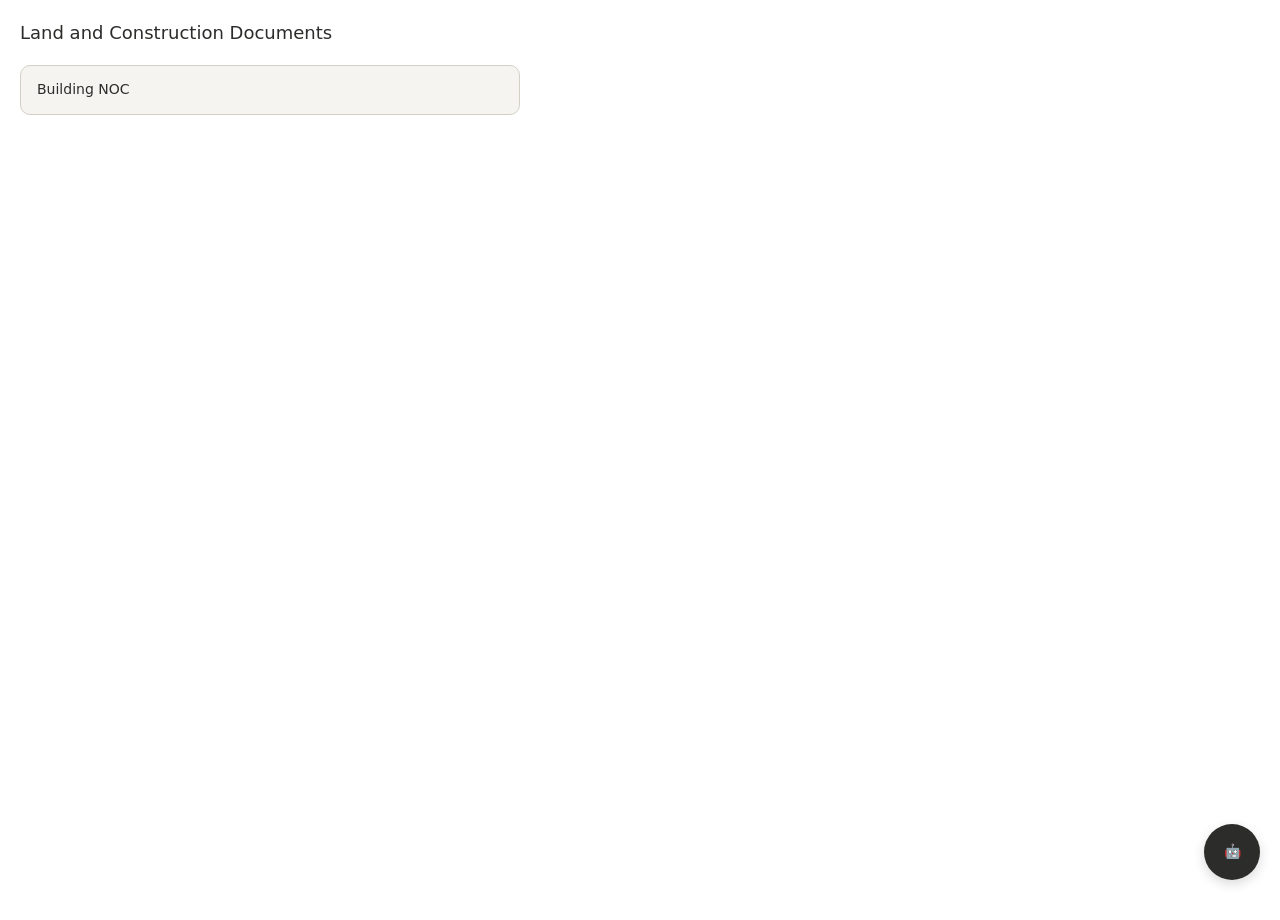
<file: index.html>
<!DOCTYPE html>
<html>
<head>
  <title>RERA Documents Guide</title>
  <link rel="stylesheet" href="styles.css">
</head>
<body>

<h2>Land and Construction Documents</h2>

<div class="doc-list">
  <div class="doc-item" onclick="openDoc('building_noc.pdf')">
    Building NOC
  </div>

  <!-- <div class="doc-item" onclick="openDoc('building_noc.pdf')">
    Land Agreement
  </div> -->

</div>

<!-- AI Bubble -->
<div class="ai-bubble">🤖</div>

<script src="script.js"></script>
</body>
</html>
</file>
<file: styles.css>
/* -------------------- */
/* GLOBAL RESET */
/* -------------------- */

:root {
  --bg: #FFFFFF;
  --text: #2C2C2A;
  --muted: #888780;
  --border: #D3D1C7;
  --soft-bg: #F5F4F0;

  --accent-bg: #E1F5EE;
  --accent-border: #5DCAA5;
  --accent-text: #085041;
}

html, body {
  height: 100%;
  margin: 0;
  padding: 0;
  background: var(--bg);
  color: var(--text);
  font-family: system-ui, -apple-system, sans-serif;
  font-size: 14px;
  line-height: 1.4;
}

/* -------------------- */
/* MAIN PAGE */
/* -------------------- */

h2 {
  margin: 20px;
  font-size: 18px;
  font-weight: 500;
}

/* Document list */
.doc-list {
  max-width: 500px;
  margin: 20px;
}

.doc-item {
  padding: 14px 16px;
  margin-bottom: 10px;
  cursor: pointer;
  border-radius: 10px;
  background: var(--soft-bg);
  border: 0.5px solid var(--border);
  transition: all 0.2s ease;
}

.doc-item:hover {
  background: #ECEBE6;
  border-color: #D6D3C9;
}

/* -------------------- */
/* AI BUBBLE */
/* -------------------- */

.ai-bubble {
  position: fixed;
  bottom: 20px;
  right: 20px;
  width: 56px;
  height: 56px;
  border-radius: 50%;
  color: white;
  display: flex;
  align-items: center;
  justify-content: center;
  cursor: pointer;
  box-shadow: 0 4px 12px rgba(0,0,0,0.15);
  transition: transform 0.2s ease;
  z-index: 1000;
  background: var(--text);
}

.ai-bubble:hover {
  transform: scale(1.05);
}

/* -------------------- */
/* VIEWER PAGE */
/* -------------------- */

/* Top bar */
.top-bar {
  height: 60px;
  display: flex;
  justify-content: space-between;
  align-items: center;
  padding: 10px 16px;
  border-bottom: 0.5px solid var(--border);
  background: #fff;
}

/* Buttons */
.top-bar button {
  padding: 6px 10px;
  cursor: pointer;
  border: 0.5px solid var(--border);
  background: white;
  border-radius: 8px;
  font-size: 12px;
}

/* Language toggle */
.lang-toggle button {
  margin-left: 6px;
  padding: 5px 10px;
  border: 1px solid #D3D1C7;
  background: white;
  cursor: pointer;
  border-radius: 20px;
  font-size: 11px;
}

/* -------------------- */
/* VIEWER LAYOUT */
/* -------------------- */

/* Main container */
.viewer-container {
  display: flex;
  height: calc(100vh - 60px); /* full height minus top bar */
}

/* PDF side */
.pdf-container {
  width: 100%;
  height: 100%;
  background: var(--soft-bg);
  transition: width 0.35s cubic-bezier(0.4, 0, 0.2, 1);
}


/* PDF iframe */
.pdf-frame {
  width: 100%;
  height: 100%;
  border: none;
  display: block;
}

/* -------------------- */
/* SUMMARY PANEL */
/* -------------------- */


.summary-panel {
  width: 0;
  height: 100%;
  overflow: hidden;
  background: var(--bg);
  border-left: 0.5px solid var(--border);

  transform: translateX(100%);
  transition: transform 0.35s cubic-bezier(0.4, 0, 0.2, 1);

  box-shadow: -4px 0 20px rgba(0,0,0,0.08);
}

/* When panel opens */
.viewer-container.open .summary-panel {
  width: 380px;
  transform: translateX(0);
  padding: 20px;
}

/* Shrink PDF when panel opens */
.viewer-container.open .pdf-container {
  width: calc(100% - 380px);
}

/* -------------------- */
/* SUMMARY CONTENT */
/* -------------------- */

.summary-panel h3 {
  margin-top: 0;
  font-size: 18px;
}

.summary-panel p {
  font-size: 14px;
  margin-bottom: 8px;
}

/* -------------------- */
/* POLISH */
/* -------------------- */

* {
  -webkit-font-smoothing: antialiased;
  -moz-osx-font-smoothing: grayscale;
}
</file>
